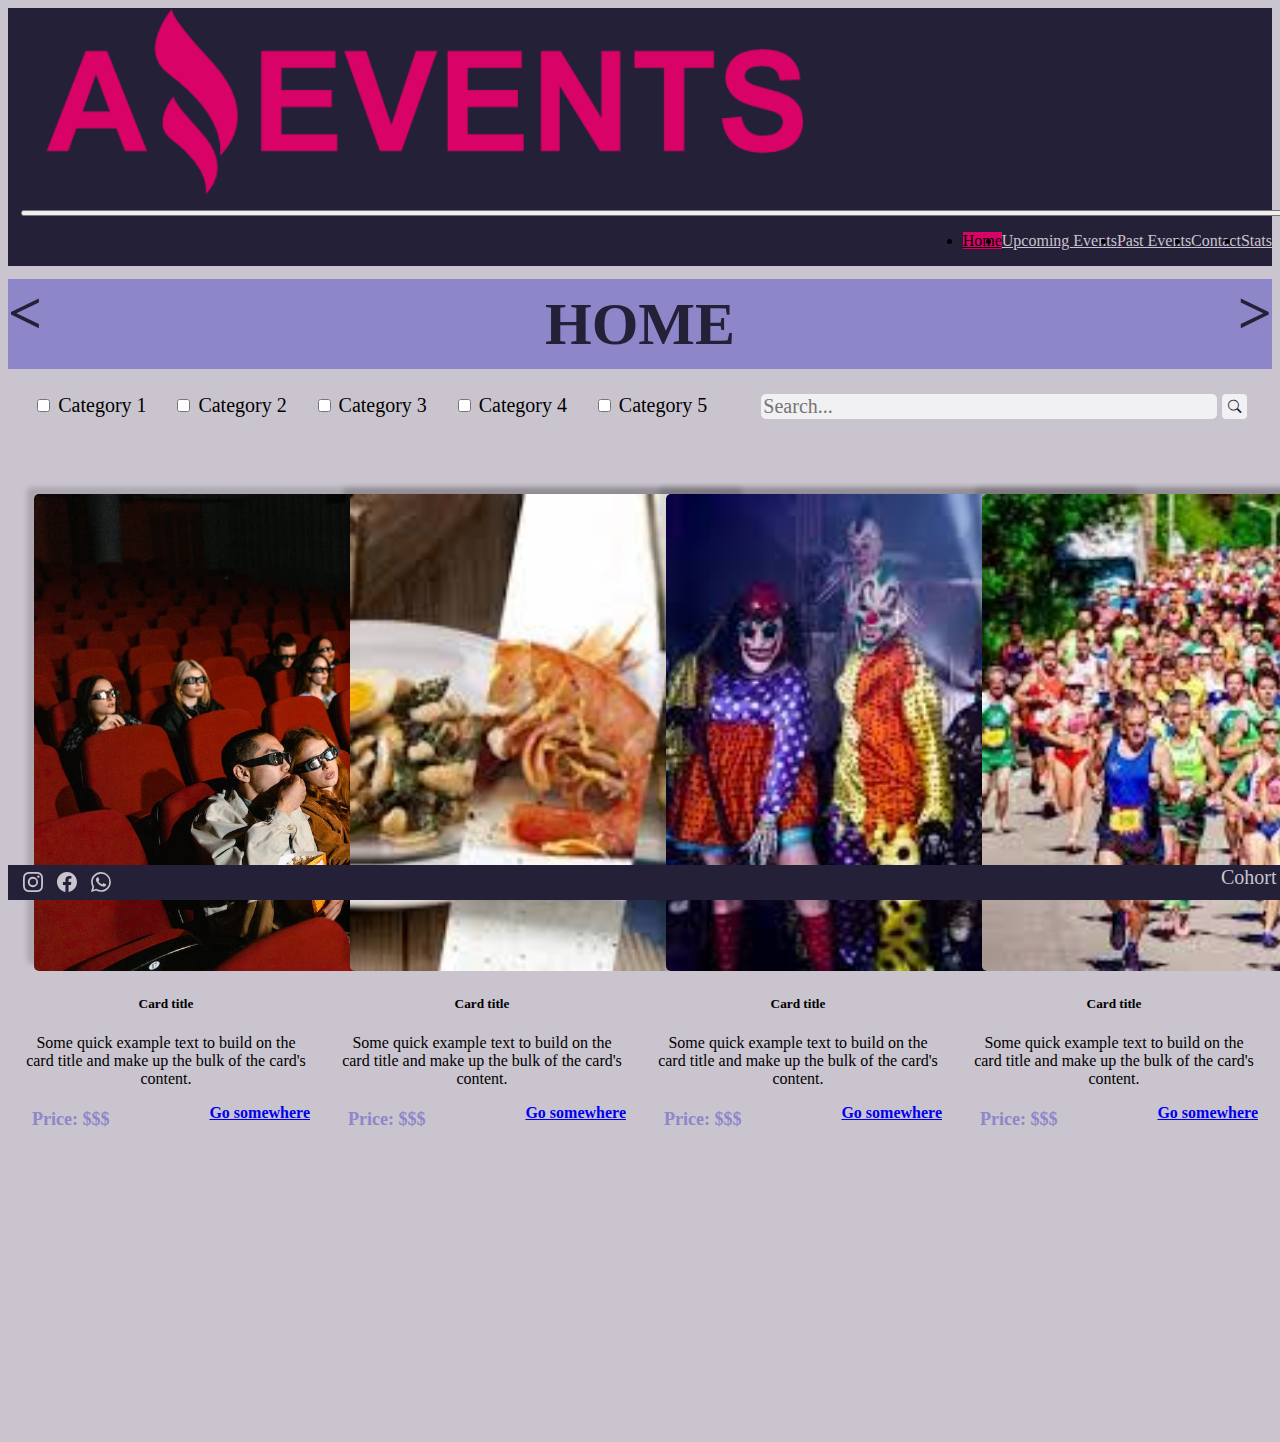
<file: index.html>
<!DOCTYPE html>
<html lang="en">
<head>
    <meta charset="UTF-8">
    <meta http-equiv="X-UA-Compatible" content="IE=edge">
    <meta name="viewport" content="width=device-width, initial-scale=1.0">
    <link href="https://cdn.jsdelivr.net/npm/bootstrap@5.2.2/dist/css/bootstrap.min.css" rel="stylesheet" integrity="sha384-Zenh87qX5JnK2Jl0vWa8Ck2rdkQ2Bzep5IDxbcnCeuOxjzrPF/et3URy9Bv1WTRi" crossorigin="anonymous">
    <link rel="stylesheet" href="https://cdn.jsdelivr.net/npm/bootstrap-icons@1.9.1/font/bootstrap-icons.css">
    <link rel="stylesheet" href="./styles/stylesheet.css">
    <title>AE:Home Page</title>
    <link rel="icon" type="image/x-icon" href="./assets/icon_amazing_events.png">
</head>
<body>
    <header>
            <nav class="navbar navbar-expand-lg">
                    <div class="logo-container">
                        <img class="logo" src="../assets/Logo-Amazing-Events.png" alt="logo" width="15%">
                    </div>
                    <div class="burger">
                        <button class="navbar-toggler" type="button" data-bs-toggle="collapse" data-bs-target="#navbarSupportedContent" aria-controls="navbarSupportedContent" aria-expanded="false" aria-label="Toggle navigation">
                            <span class="navbar-toggler-icon"></span>
                        </button>
                        <div class="nav-bar nav-pills" id="navbarSupportedContent"> 
                            <ul class="nav navbar-nav">
                                <li class="nav-item">
                                    <a class="nav-link active" aria-current="page" href="#">Home</a>
                                </li>
                                <li class="nav-item">
                                    <a class="nav-link" href="./pages/upevents.html">Upcoming Events</a>
                                </li>
                                <li class="nav-item">
                                    <a class="nav-link" href="./pages/pastevents.html">Past Events</a>
                                </li>
                                <li class="nav-item">
                                    <a class="nav-link" href="./pages/contact.html">Contact</a>
                                </li>
                                <li class="nav-item">
                                    <a class="nav-link" href="./pages/stats.html">Stats</a>
                                </li>
                            </ul>
                        </div>
                    </div>
            </nav>
        <div class="titulo">
            <span>&lt;</span>
            <h1>HOME</h1>
            <span>&gt;</span>                
        </div>
    </header>
    <main>
        <section class="search-container">
            <div class="categories-container">
                <input type="checkbox" id="category" name="category1" value="category1">
                <label for="category1">Category 1</label>
                <input type="checkbox" id="category" name="category2" value="category2">
                <label for="category2">Category 2</label>
                <input type="checkbox" id="category" name="category3" value="category3">
                <label for="category3">Category 3</label>
                <input type="checkbox" id="category" name="category4" value="category4">
                <label for="category4">Category 4</label>
                <input type="checkbox" id="category" name="category5" value="category5">
                <label for="category5">Category 5</label>
            </div>
            <div class="searching">
                <input type="text" name="search" id="search" placeholder="Search...">
                <button class="search-but" type="submit"><i class="bi bi-search"></i></button>
            </div>
        </section>
        <section class="cards">
            <div class="card" style="width: 18rem;">
                <div class="image-card-container"> 
                    <img src="./assets/cinema.jpeg" class="card-img-top" alt="cinema">
                </div>
                <div class="card-body">
                  <h5 class="card-title">Card title</h5>
                  <p class="card-text">Some quick example text to build on the card title and make up the bulk of the card's content.</p>
                  <div class="bottom-card"> 
                    <span>Price: $$$</span>
                    <a href="./pages/details.html" class="btn btn-primary">Go somewhere</a>
                  </div>
                </div>
            </div>
            <div class="card" style="width: 18rem;">
                <div class="image-card-container">
                    <img src="./assets/Feria-de-comidas7.jpg" class="card-img-top" alt="food fair">
                </div>
                <div class="card-body">
                  <h5 class="card-title">Card title</h5>
                  <p class="card-text">Some quick example text to build on the card title and make up the bulk of the card's content.</p>
                  <div class="bottom-card"> 
                    <span>Price: $$$</span>
                    <a href="./pages/details.html" class="btn btn-primary">Go somewhere</a>
                  </div>
                </div>
            </div>
            <div class="card" style="width: 18rem;">
                <div class="image-card-container">
                    <img src="./assets/Fiesta-de-disfraces1.jpg" class="card-img-top" alt="costume party">
                </div>
                <div class="card-body">
                  <h5 class="card-title">Card title</h5>
                  <p class="card-text">Some quick example text to build on the card title and make up the bulk of the card's content.</p>
                  <div class="bottom-card"> 
                    <span>Price: $$$</span>
                    <a href="./pages/details.html" class="btn btn-primary">Go somewhere</a>
                  </div>
                </div>
            </div>
            <div class="card" style="width: 18rem;">
                <div class="image-card-container">
                    <img src="./assets/Maraton3.jpg" class="card-img-top" alt="marathon">
                </div>
                <div class="card-body">
                  <h5 class="card-title">Card title</h5>
                  <p class="card-text">Some quick example text to build on the card title and make up the bulk of the card's content.</p>
                  <div class="bottom-card"> 
                    <span>Price: $$$</span>
                    <a href="./pages/details.html" class="btn btn-primary">Go somewhere</a>
                  </div>
                </div>
            </div>
        </section>
    </main>
    <footer>
        <div class="icons-container">
            <svg xmlns="http://www.w3.org/2000/svg" width="1em" height="1em" fill="currentColor" class="bi bi-instagram" viewBox="0 0 16 16">
                <path d="M8 0C5.829 0 5.556.01 4.703.048 3.85.088 3.269.222 2.76.42a3.917 3.917 0 0 0-1.417.923A3.927 3.927 0 0 0 .42 2.76C.222 3.268.087 3.85.048 4.7.01 5.555 0 5.827 0 8.001c0 2.172.01 2.444.048 3.297.04.852.174 1.433.372 1.942.205.526.478.972.923 1.417.444.445.89.719 1.416.923.51.198 1.09.333 1.942.372C5.555 15.99 5.827 16 8 16s2.444-.01 3.298-.048c.851-.04 1.434-.174 1.943-.372a3.916 3.916 0 0 0 1.416-.923c.445-.445.718-.891.923-1.417.197-.509.332-1.09.372-1.942C15.99 10.445 16 10.173 16 8s-.01-2.445-.048-3.299c-.04-.851-.175-1.433-.372-1.941a3.926 3.926 0 0 0-.923-1.417A3.911 3.911 0 0 0 13.24.42c-.51-.198-1.092-.333-1.943-.372C10.443.01 10.172 0 7.998 0h.003zm-.717 1.442h.718c2.136 0 2.389.007 3.232.046.78.035 1.204.166 1.486.275.373.145.64.319.92.599.28.28.453.546.598.92.11.281.24.705.275 1.485.039.843.047 1.096.047 3.231s-.008 2.389-.047 3.232c-.035.78-.166 1.203-.275 1.485a2.47 2.47 0 0 1-.599.919c-.28.28-.546.453-.92.598-.28.11-.704.24-1.485.276-.843.038-1.096.047-3.232.047s-2.39-.009-3.233-.047c-.78-.036-1.203-.166-1.485-.276a2.478 2.478 0 0 1-.92-.598 2.48 2.48 0 0 1-.6-.92c-.109-.281-.24-.705-.275-1.485-.038-.843-.046-1.096-.046-3.233 0-2.136.008-2.388.046-3.231.036-.78.166-1.204.276-1.486.145-.373.319-.64.599-.92.28-.28.546-.453.92-.598.282-.11.705-.24 1.485-.276.738-.034 1.024-.044 2.515-.045v.002zm4.988 1.328a.96.96 0 1 0 0 1.92.96.96 0 0 0 0-1.92zm-4.27 1.122a4.109 4.109 0 1 0 0 8.217 4.109 4.109 0 0 0 0-8.217zm0 1.441a2.667 2.667 0 1 1 0 5.334 2.667 2.667 0 0 1 0-5.334z"/>
            </svg>
            <svg xmlns="http://www.w3.org/2000/svg" width="1em" height="1em" fill="currentColor" class="bi bi-facebook" viewBox="0 0 16 16">
                <path d="M16 8.049c0-4.446-3.582-8.05-8-8.05C3.58 0-.002 3.603-.002 8.05c0 4.017 2.926 7.347 6.75 7.951v-5.625h-2.03V8.05H6.75V6.275c0-2.017 1.195-3.131 3.022-3.131.876 0 1.791.157 1.791.157v1.98h-1.009c-.993 0-1.303.621-1.303 1.258v1.51h2.218l-.354 2.326H9.25V16c3.824-.604 6.75-3.934 6.75-7.951z"/>
            </svg>
            <svg xmlns="http://www.w3.org/2000/svg" width="1em" height="1em" fill="currentColor" class="bi bi-whatsapp" viewBox="0 0 16 16">
                <path d="M13.601 2.326A7.854 7.854 0 0 0 7.994 0C3.627 0 .068 3.558.064 7.926c0 1.399.366 2.76 1.057 3.965L0 16l4.204-1.102a7.933 7.933 0 0 0 3.79.965h.004c4.368 0 7.926-3.558 7.93-7.93A7.898 7.898 0 0 0 13.6 2.326zM7.994 14.521a6.573 6.573 0 0 1-3.356-.92l-.24-.144-2.494.654.666-2.433-.156-.251a6.56 6.56 0 0 1-1.007-3.505c0-3.626 2.957-6.584 6.591-6.584a6.56 6.56 0 0 1 4.66 1.931 6.557 6.557 0 0 1 1.928 4.66c-.004 3.639-2.961 6.592-6.592 6.592zm3.615-4.934c-.197-.099-1.17-.578-1.353-.646-.182-.065-.315-.099-.445.099-.133.197-.513.646-.627.775-.114.133-.232.148-.43.05-.197-.1-.836-.308-1.592-.985-.59-.525-.985-1.175-1.103-1.372-.114-.198-.011-.304.088-.403.087-.088.197-.232.296-.346.1-.114.133-.198.198-.33.065-.134.034-.248-.015-.347-.05-.099-.445-1.076-.612-1.47-.16-.389-.323-.335-.445-.34-.114-.007-.247-.007-.38-.007a.729.729 0 0 0-.529.247c-.182.198-.691.677-.691 1.654 0 .977.71 1.916.81 2.049.098.133 1.394 2.132 3.383 2.992.47.205.84.326 1.129.418.475.152.904.129 1.246.08.38-.058 1.171-.48 1.338-.943.164-.464.164-.86.114-.943-.049-.084-.182-.133-.38-.232z"/>
            </svg>
        </div>
        <span>Cohort</span>
    </footer>   
</body>
    <script src="https://cdn.jsdelivr.net/npm/bootstrap@5.2.2/dist/js/bootstrap.bundle.min.js" integrity="sha384-OERcA2EqjJCMA+/3y+gxIOqMEjwtxJY7qPCqsdltbNJuaOe923+mo//f6V8Qbsw3" crossorigin="anonymous"></script>
</html>
</file>
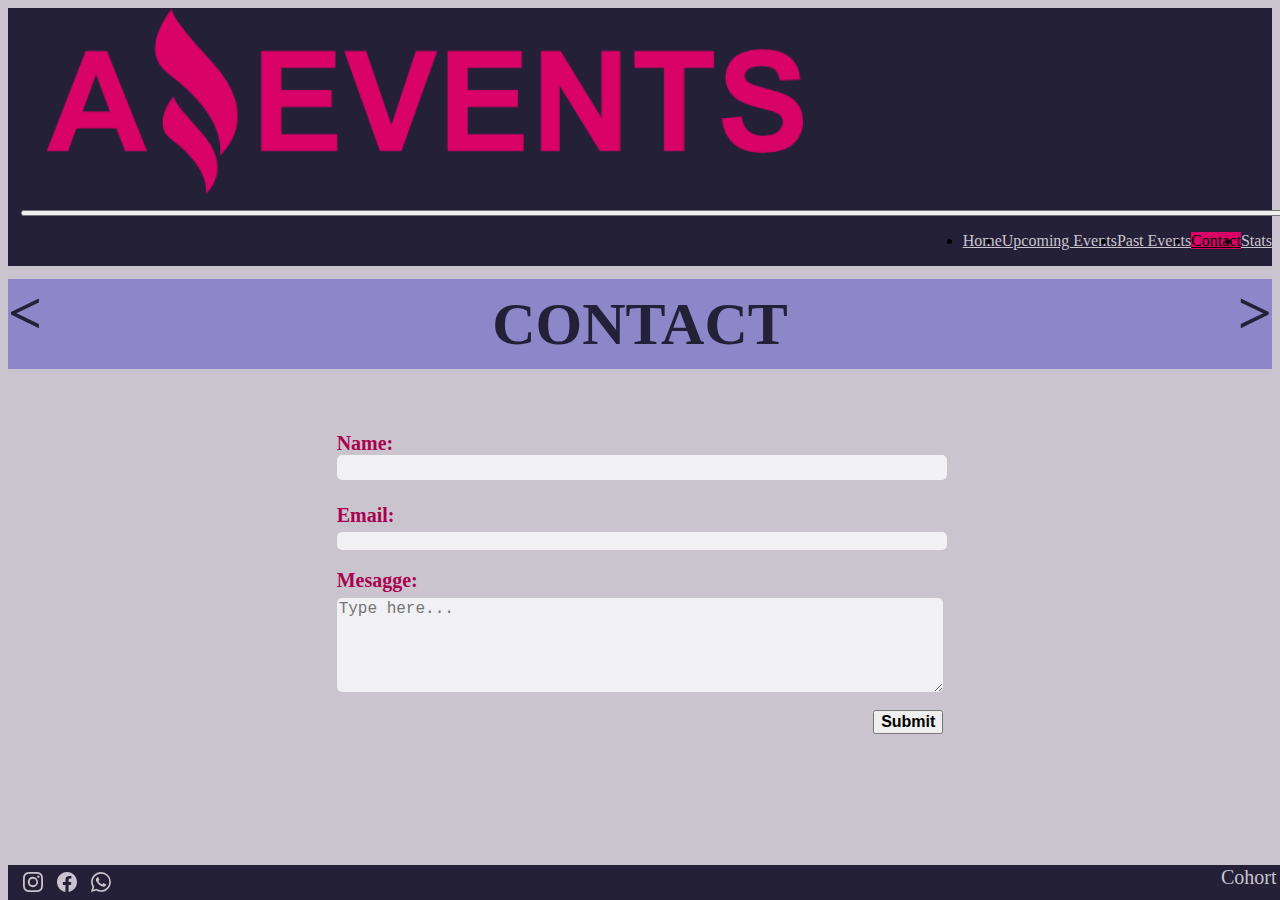
<file: pages/contact.html>
<!DOCTYPE html>
<html lang="en">
<head>
    <meta charset="UTF-8">
    <meta http-equiv="X-UA-Compatible" content="IE=edge">
    <meta name="viewport" content="width=device-width, initial-scale=1.0">
    <link href="https://cdn.jsdelivr.net/npm/bootstrap@5.2.2/dist/css/bootstrap.min.css" rel="stylesheet" integrity="sha384-Zenh87qX5JnK2Jl0vWa8Ck2rdkQ2Bzep5IDxbcnCeuOxjzrPF/et3URy9Bv1WTRi" crossorigin="anonymous">
    <link rel="stylesheet" href="https://cdn.jsdelivr.net/npm/bootstrap-icons@1.9.1/font/bootstrap-icons.css">
    <link rel="stylesheet" href="../styles/stylesheet.css">
    <title>AE:Contact</title>
    <link rel="icon" type="image/x-icon" href="../assets/icon_amazing_events.png">
</head>
<body>
    <header>
        <nav class="navbar navbar-expand-lg">
            <div class="logo-container">
                <img class="logo" src="../assets/Logo-Amazing-Events.png" alt="logo" width="15%">
            </div>
            <div class="burger">
                <button class="navbar-toggler" type="button" data-bs-toggle="collapse" data-bs-target="#navbarSupportedContent" aria-controls="navbarSupportedContent" aria-expanded="false" aria-label="Toggle navigation">
                    <span class="navbar-toggler-icon"></span>
                </button>
                <div class="nav-bar nav-pills" id="navbarSupportedContent"> 
                    <ul class="nav navbar-nav">
                        <li class="nav-item">
                            <a class="nav-link" href="../index.html">Home</a>
                        </li>
                        <li class="nav-item">
                            <a class="nav-link" href="./upevents.html">Upcoming Events</a>
                        </li>
                        <li class="nav-item">
                            <a class="nav-link" href="./pastevents.html">Past Events</a>
                        </li>
                        <li class="nav-item">
                            <a class="nav-link active" aria-current="page" href="#">Contact</a>
                        </li>
                        <li class="nav-item">
                            <a class="nav-link" href="./stats.html">Stats</a>
                        </li>
                    </ul>
                </div>
            </div>
        </nav>
        <div class="titulo">
            <span>&lt;</span>
            <h1>CONTACT</h1>
            <span>&gt;</span>                
            </div>
        </div>
    </header>
    <main>
        <section class="contact-section">
            <div class="contact-container">
                <form action="">
                    <div class="name">
                    <label for="name">Name:</label>
                    <input type="text" name="name" id="name" required>
                    </div>
                    <div class="email">
                        <label for="email">Email:</label>
                        <input type="email" name="email" id="email" required>
                    </div>
                    <div class="comment">
                        <label for="comment">Mesagge:</label>
                        <textarea type="comment" name="msg" id="msg" cols="30" rows="5" placeholder="Type here..." required></textarea>
                    </div>
                    <div class="submit-button">
                        <button type="button" class="btn btn-primary">Submit</button>
                    </div>
                </form>
            </div>
        </section>
    </main>
    <footer class="less-content-footer">
        <div class="icons-container">
            <svg xmlns="http://www.w3.org/2000/svg" width="1em" height="1em" fill="currentColor" class="bi bi-instagram" viewBox="0 0 16 16">
                <path d="M8 0C5.829 0 5.556.01 4.703.048 3.85.088 3.269.222 2.76.42a3.917 3.917 0 0 0-1.417.923A3.927 3.927 0 0 0 .42 2.76C.222 3.268.087 3.85.048 4.7.01 5.555 0 5.827 0 8.001c0 2.172.01 2.444.048 3.297.04.852.174 1.433.372 1.942.205.526.478.972.923 1.417.444.445.89.719 1.416.923.51.198 1.09.333 1.942.372C5.555 15.99 5.827 16 8 16s2.444-.01 3.298-.048c.851-.04 1.434-.174 1.943-.372a3.916 3.916 0 0 0 1.416-.923c.445-.445.718-.891.923-1.417.197-.509.332-1.09.372-1.942C15.99 10.445 16 10.173 16 8s-.01-2.445-.048-3.299c-.04-.851-.175-1.433-.372-1.941a3.926 3.926 0 0 0-.923-1.417A3.911 3.911 0 0 0 13.24.42c-.51-.198-1.092-.333-1.943-.372C10.443.01 10.172 0 7.998 0h.003zm-.717 1.442h.718c2.136 0 2.389.007 3.232.046.78.035 1.204.166 1.486.275.373.145.64.319.92.599.28.28.453.546.598.92.11.281.24.705.275 1.485.039.843.047 1.096.047 3.231s-.008 2.389-.047 3.232c-.035.78-.166 1.203-.275 1.485a2.47 2.47 0 0 1-.599.919c-.28.28-.546.453-.92.598-.28.11-.704.24-1.485.276-.843.038-1.096.047-3.232.047s-2.39-.009-3.233-.047c-.78-.036-1.203-.166-1.485-.276a2.478 2.478 0 0 1-.92-.598 2.48 2.48 0 0 1-.6-.92c-.109-.281-.24-.705-.275-1.485-.038-.843-.046-1.096-.046-3.233 0-2.136.008-2.388.046-3.231.036-.78.166-1.204.276-1.486.145-.373.319-.64.599-.92.28-.28.546-.453.92-.598.282-.11.705-.24 1.485-.276.738-.034 1.024-.044 2.515-.045v.002zm4.988 1.328a.96.96 0 1 0 0 1.92.96.96 0 0 0 0-1.92zm-4.27 1.122a4.109 4.109 0 1 0 0 8.217 4.109 4.109 0 0 0 0-8.217zm0 1.441a2.667 2.667 0 1 1 0 5.334 2.667 2.667 0 0 1 0-5.334z"/>
            </svg>
            <svg xmlns="http://www.w3.org/2000/svg" width="1em" height="1em" fill="currentColor" class="bi bi-facebook" viewBox="0 0 16 16">
                <path d="M16 8.049c0-4.446-3.582-8.05-8-8.05C3.58 0-.002 3.603-.002 8.05c0 4.017 2.926 7.347 6.75 7.951v-5.625h-2.03V8.05H6.75V6.275c0-2.017 1.195-3.131 3.022-3.131.876 0 1.791.157 1.791.157v1.98h-1.009c-.993 0-1.303.621-1.303 1.258v1.51h2.218l-.354 2.326H9.25V16c3.824-.604 6.75-3.934 6.75-7.951z"/>
            </svg>
            <svg xmlns="http://www.w3.org/2000/svg" width="1em" height="1em" fill="currentColor" class="bi bi-whatsapp" viewBox="0 0 16 16">
                <path d="M13.601 2.326A7.854 7.854 0 0 0 7.994 0C3.627 0 .068 3.558.064 7.926c0 1.399.366 2.76 1.057 3.965L0 16l4.204-1.102a7.933 7.933 0 0 0 3.79.965h.004c4.368 0 7.926-3.558 7.93-7.93A7.898 7.898 0 0 0 13.6 2.326zM7.994 14.521a6.573 6.573 0 0 1-3.356-.92l-.24-.144-2.494.654.666-2.433-.156-.251a6.56 6.56 0 0 1-1.007-3.505c0-3.626 2.957-6.584 6.591-6.584a6.56 6.56 0 0 1 4.66 1.931 6.557 6.557 0 0 1 1.928 4.66c-.004 3.639-2.961 6.592-6.592 6.592zm3.615-4.934c-.197-.099-1.17-.578-1.353-.646-.182-.065-.315-.099-.445.099-.133.197-.513.646-.627.775-.114.133-.232.148-.43.05-.197-.1-.836-.308-1.592-.985-.59-.525-.985-1.175-1.103-1.372-.114-.198-.011-.304.088-.403.087-.088.197-.232.296-.346.1-.114.133-.198.198-.33.065-.134.034-.248-.015-.347-.05-.099-.445-1.076-.612-1.47-.16-.389-.323-.335-.445-.34-.114-.007-.247-.007-.38-.007a.729.729 0 0 0-.529.247c-.182.198-.691.677-.691 1.654 0 .977.71 1.916.81 2.049.098.133 1.394 2.132 3.383 2.992.47.205.84.326 1.129.418.475.152.904.129 1.246.08.38-.058 1.171-.48 1.338-.943.164-.464.164-.86.114-.943-.049-.084-.182-.133-.38-.232z"/>
            </svg>
        </div>
        <span>Cohort</span>
    </footer>
</body>
<script src="https://cdn.jsdelivr.net/npm/bootstrap@5.2.2/dist/js/bootstrap.bundle.min.js" integrity="sha384-OERcA2EqjJCMA+/3y+gxIOqMEjwtxJY7qPCqsdltbNJuaOe923+mo//f6V8Qbsw3" crossorigin="anonymous"></script>
</html>
</file>
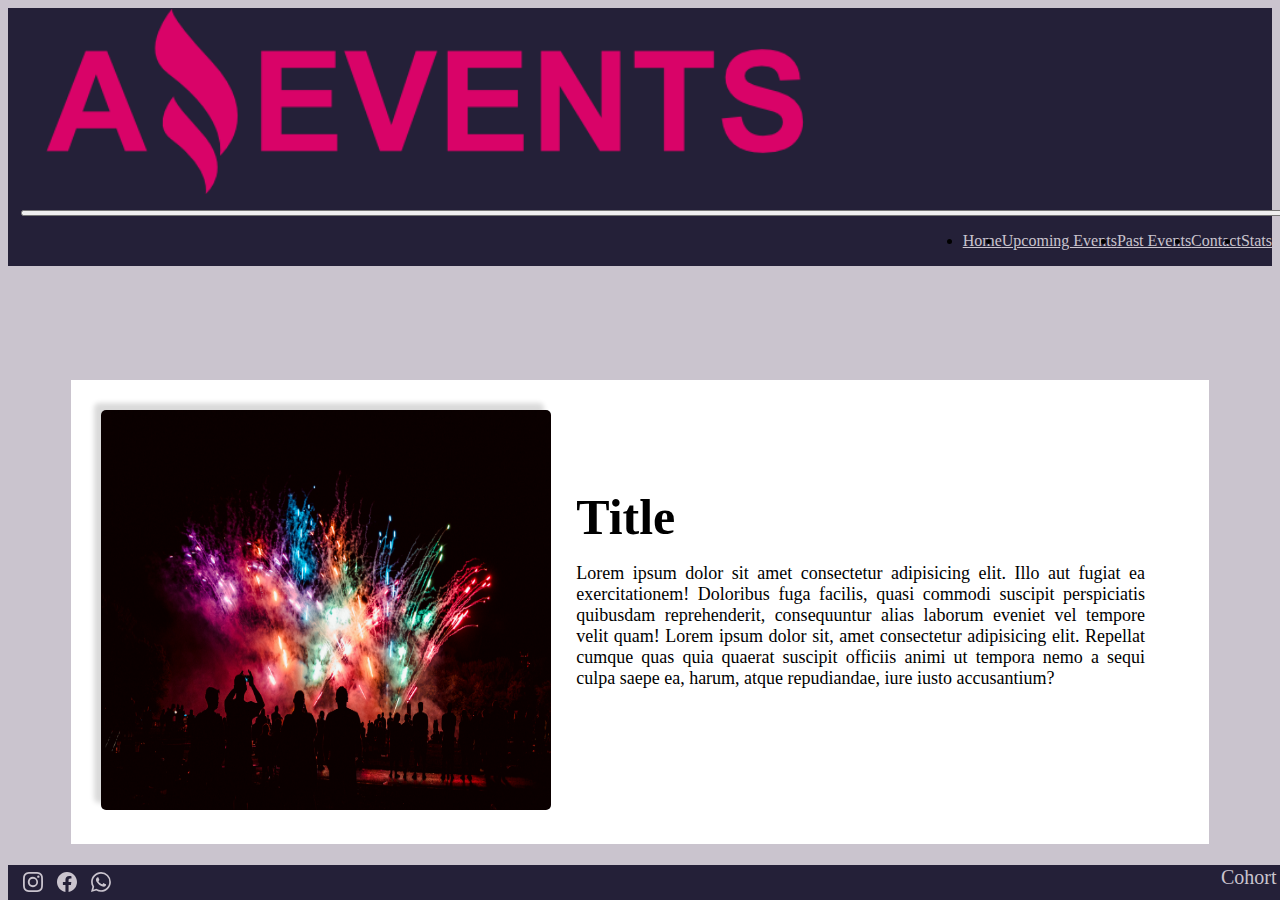
<file: pages/details.html>
<!DOCTYPE html>
<html lang="en">
<head>
    <meta charset="UTF-8">
    <meta http-equiv="X-UA-Compatible" content="IE=edge">
    <meta name="viewport" content="width=device-width, initial-scale=1.0">
    <link href="https://cdn.jsdelivr.net/npm/bootstrap@5.2.2/dist/css/bootstrap.min.css" rel="stylesheet" integrity="sha384-Zenh87qX5JnK2Jl0vWa8Ck2rdkQ2Bzep5IDxbcnCeuOxjzrPF/et3URy9Bv1WTRi" crossorigin="anonymous">
    <link rel="stylesheet" href="https://cdn.jsdelivr.net/npm/bootstrap-icons@1.9.1/font/bootstrap-icons.css">
    <link rel="stylesheet" href="../styles/stylesheet.css">
    <title>AE:Details</title>
    <link rel="icon" type="image/x-icon" href="../assets/icon_amazing_events.png">
</head>
<body>
    <header>
        <nav class="navbar navbar-expand-lg">
            <div class="logo-container">
                <img class="logo" src="../assets/Logo-Amazing-Events.png" alt="logo" width="15%">
            </div>
            <div class="burger">
                <button class="navbar-toggler" type="button" data-bs-toggle="collapse" data-bs-target="#navbarSupportedContent" aria-controls="navbarSupportedContent" aria-expanded="false" aria-label="Toggle navigation">
                    <span class="navbar-toggler-icon"></span>
                </button>
                <div class="nav-bar nav-pills" id="navbarSupportedContent"> 
                    <ul class="nav navbar-nav">
                        <li class="nav-item">
                            <a class="nav-link" href="../index.html">Home</a>
                        </li>
                        <li class="nav-item">
                            <a class="nav-link" href="./upevents.html">Upcoming Events</a>
                        </li>
                        <li class="nav-item">
                            <a class="nav-link" href="./pastevents.html">Past Events</a>
                        </li>
                        <li class="nav-item">
                            <a class="nav-link" href="./contact.html">Contact</a>
                        </li>
                        <li class="nav-item">
                            <a class="nav-link" href="./stats.html">Stats</a>
                        </li>
                    </ul>
                </div>
            </div>
        </nav>
    </header>
    <main>
        <section class="detail-card-section">
            <div class="detail-card-container">
                <div class="img-detail-container">
                    <img src="../assets/details-event.jpg" alt="detail event">
                </div>
                <div class="detail-info-container">
                    <span>Title</span>
                    <p>Lorem ipsum dolor sit amet consectetur adipisicing elit. Illo aut fugiat ea exercitationem! Doloribus fuga facilis, quasi commodi suscipit perspiciatis quibusdam reprehenderit, consequuntur alias laborum eveniet vel tempore velit quam! Lorem ipsum dolor sit, amet consectetur adipisicing elit. Repellat cumque quas quia quaerat suscipit officiis animi ut tempora nemo a sequi culpa saepe ea, harum, atque repudiandae, iure iusto accusantium?</p>
                </div>
            </div>
            
        </section>
    </main>
    <footer class="less-content-footer">
        <div class="icons-container">
            <svg xmlns="http://www.w3.org/2000/svg" width="1em" height="1em" fill="currentColor" class="bi bi-instagram" viewBox="0 0 16 16">
                <path d="M8 0C5.829 0 5.556.01 4.703.048 3.85.088 3.269.222 2.76.42a3.917 3.917 0 0 0-1.417.923A3.927 3.927 0 0 0 .42 2.76C.222 3.268.087 3.85.048 4.7.01 5.555 0 5.827 0 8.001c0 2.172.01 2.444.048 3.297.04.852.174 1.433.372 1.942.205.526.478.972.923 1.417.444.445.89.719 1.416.923.51.198 1.09.333 1.942.372C5.555 15.99 5.827 16 8 16s2.444-.01 3.298-.048c.851-.04 1.434-.174 1.943-.372a3.916 3.916 0 0 0 1.416-.923c.445-.445.718-.891.923-1.417.197-.509.332-1.09.372-1.942C15.99 10.445 16 10.173 16 8s-.01-2.445-.048-3.299c-.04-.851-.175-1.433-.372-1.941a3.926 3.926 0 0 0-.923-1.417A3.911 3.911 0 0 0 13.24.42c-.51-.198-1.092-.333-1.943-.372C10.443.01 10.172 0 7.998 0h.003zm-.717 1.442h.718c2.136 0 2.389.007 3.232.046.78.035 1.204.166 1.486.275.373.145.64.319.92.599.28.28.453.546.598.92.11.281.24.705.275 1.485.039.843.047 1.096.047 3.231s-.008 2.389-.047 3.232c-.035.78-.166 1.203-.275 1.485a2.47 2.47 0 0 1-.599.919c-.28.28-.546.453-.92.598-.28.11-.704.24-1.485.276-.843.038-1.096.047-3.232.047s-2.39-.009-3.233-.047c-.78-.036-1.203-.166-1.485-.276a2.478 2.478 0 0 1-.92-.598 2.48 2.48 0 0 1-.6-.92c-.109-.281-.24-.705-.275-1.485-.038-.843-.046-1.096-.046-3.233 0-2.136.008-2.388.046-3.231.036-.78.166-1.204.276-1.486.145-.373.319-.64.599-.92.28-.28.546-.453.92-.598.282-.11.705-.24 1.485-.276.738-.034 1.024-.044 2.515-.045v.002zm4.988 1.328a.96.96 0 1 0 0 1.92.96.96 0 0 0 0-1.92zm-4.27 1.122a4.109 4.109 0 1 0 0 8.217 4.109 4.109 0 0 0 0-8.217zm0 1.441a2.667 2.667 0 1 1 0 5.334 2.667 2.667 0 0 1 0-5.334z"/>
            </svg>
            <svg xmlns="http://www.w3.org/2000/svg" width="1em" height="1em" fill="currentColor" class="bi bi-facebook" viewBox="0 0 16 16">
                <path d="M16 8.049c0-4.446-3.582-8.05-8-8.05C3.58 0-.002 3.603-.002 8.05c0 4.017 2.926 7.347 6.75 7.951v-5.625h-2.03V8.05H6.75V6.275c0-2.017 1.195-3.131 3.022-3.131.876 0 1.791.157 1.791.157v1.98h-1.009c-.993 0-1.303.621-1.303 1.258v1.51h2.218l-.354 2.326H9.25V16c3.824-.604 6.75-3.934 6.75-7.951z"/>
            </svg>
            <svg xmlns="http://www.w3.org/2000/svg" width="1em" height="1em" fill="currentColor" class="bi bi-whatsapp" viewBox="0 0 16 16">
                <path d="M13.601 2.326A7.854 7.854 0 0 0 7.994 0C3.627 0 .068 3.558.064 7.926c0 1.399.366 2.76 1.057 3.965L0 16l4.204-1.102a7.933 7.933 0 0 0 3.79.965h.004c4.368 0 7.926-3.558 7.93-7.93A7.898 7.898 0 0 0 13.6 2.326zM7.994 14.521a6.573 6.573 0 0 1-3.356-.92l-.24-.144-2.494.654.666-2.433-.156-.251a6.56 6.56 0 0 1-1.007-3.505c0-3.626 2.957-6.584 6.591-6.584a6.56 6.56 0 0 1 4.66 1.931 6.557 6.557 0 0 1 1.928 4.66c-.004 3.639-2.961 6.592-6.592 6.592zm3.615-4.934c-.197-.099-1.17-.578-1.353-.646-.182-.065-.315-.099-.445.099-.133.197-.513.646-.627.775-.114.133-.232.148-.43.05-.197-.1-.836-.308-1.592-.985-.59-.525-.985-1.175-1.103-1.372-.114-.198-.011-.304.088-.403.087-.088.197-.232.296-.346.1-.114.133-.198.198-.33.065-.134.034-.248-.015-.347-.05-.099-.445-1.076-.612-1.47-.16-.389-.323-.335-.445-.34-.114-.007-.247-.007-.38-.007a.729.729 0 0 0-.529.247c-.182.198-.691.677-.691 1.654 0 .977.71 1.916.81 2.049.098.133 1.394 2.132 3.383 2.992.47.205.84.326 1.129.418.475.152.904.129 1.246.08.38-.058 1.171-.48 1.338-.943.164-.464.164-.86.114-.943-.049-.084-.182-.133-.38-.232z"/>
            </svg>
        </div>
        <span>Cohort</span>
    </footer>
</body>
    <script src="https://cdn.jsdelivr.net/npm/bootstrap@5.2.2/dist/js/bootstrap.bundle.min.js" integrity="sha384-OERcA2EqjJCMA+/3y+gxIOqMEjwtxJY7qPCqsdltbNJuaOe923+mo//f6V8Qbsw3" crossorigin="anonymous"></script>
</html>
</file>
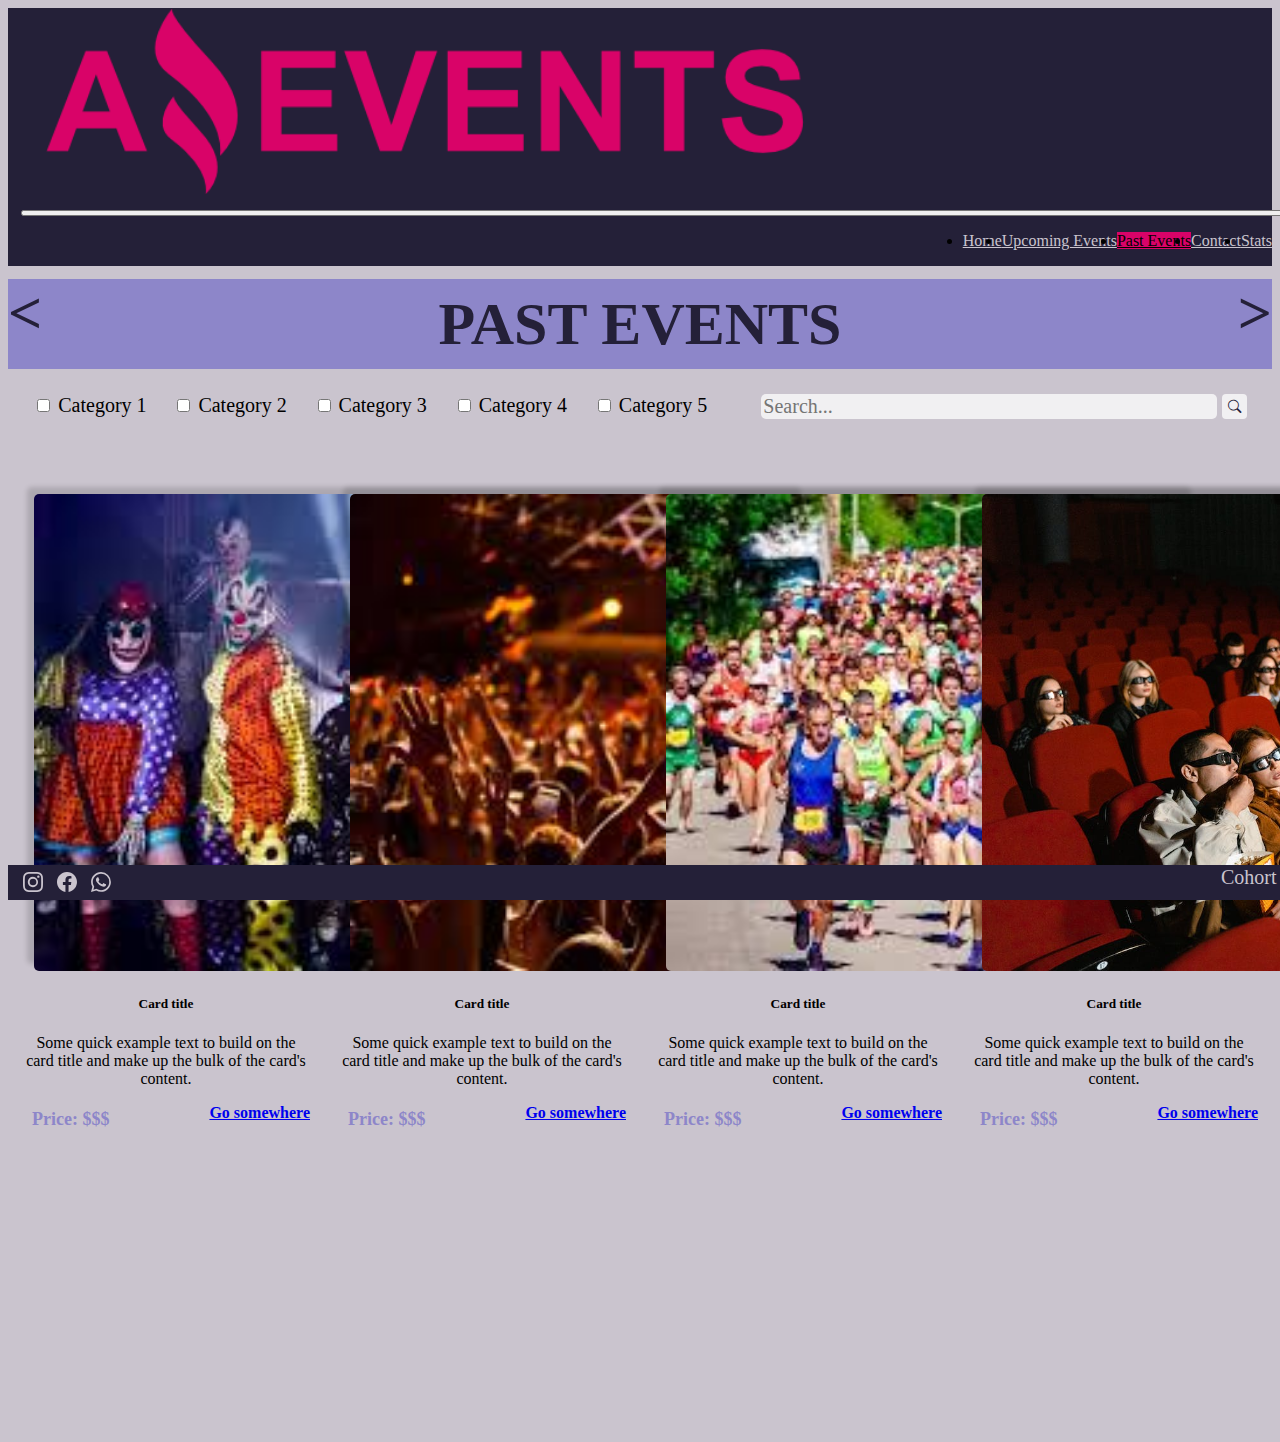
<file: pages/pastevents.html>
<!DOCTYPE html>
<html lang="en">
<head>
    <meta charset="UTF-8">
    <meta http-equiv="X-UA-Compatible" content="IE=edge">
    <meta name="viewport" content="width=device-width, initial-scale=1.0">
    <link href="https://cdn.jsdelivr.net/npm/bootstrap@5.2.2/dist/css/bootstrap.min.css" rel="stylesheet" integrity="sha384-Zenh87qX5JnK2Jl0vWa8Ck2rdkQ2Bzep5IDxbcnCeuOxjzrPF/et3URy9Bv1WTRi" crossorigin="anonymous">
    <link rel="stylesheet" href="https://cdn.jsdelivr.net/npm/bootstrap-icons@1.9.1/font/bootstrap-icons.css">
    <link rel="stylesheet" href="../styles/stylesheet.css">
    <title>AE:Past Events</title>
    <link rel="icon" type="image/x-icon" href="../assets/icon_amazing_events.png">
</head>
<body>
    <header>
        <nav class="navbar navbar-expand-lg">
            <div class="logo-container">
                <img class="logo" src="../assets/Logo-Amazing-Events.png" alt="logo" width="15%">
            </div>
            <div class="burger">
                <button class="navbar-toggler" type="button" data-bs-toggle="collapse" data-bs-target="#navbarSupportedContent" aria-controls="navbarSupportedContent" aria-expanded="false" aria-label="Toggle navigation">
                    <span class="navbar-toggler-icon"></span>
                </button>
                <div class="nav-bar nav-pills" id="navbarSupportedContent"> 
                    <ul class="nav navbar-nav">
                        <li class="nav-item">
                            <a class="nav-link" href="../index.html">Home</a>
                        </li>
                        <li class="nav-item">
                            <a class="nav-link" href="./upevents.html">Upcoming Events</a>
                        </li>
                        <li class="nav-item">
                            <a class="nav-link active" aria-current="page" href="#">Past Events</a>
                        </li>
                        <li class="nav-item">
                            <a class="nav-link" href="./contact.html">Contact</a>
                        </li>
                        <li class="nav-item">
                            <a class="nav-link" href="./stats.html">Stats</a>
                        </li>
                    </ul>
                </div>
            </div>
        </nav>
        <div class="titulo">
            <span>&lt;</span>
            <h1>PAST EVENTS</h1>
            <span>&gt;</span>                
            </div>
        </div>
    </header>
    <main>
        <section class="search-container">
            <div class="categories-container">
                <input type="checkbox" id="category1" name="category1" value="category1">
                <label for="category1">Category 1</label>
                <input type="checkbox" id="category2" name="category2" value="category2">
                <label for="category2">Category 2</label>
                <input type="checkbox" id="category3" name="category3" value="category3">
                <label for="category3">Category 3</label>
                <input type="checkbox" id="category4" name="category4" value="category4">
                <label for="category4">Category 4</label>
                <input type="checkbox" id="category5" name="category5" value="category5">
                <label for="category5">Category 5</label>
            </div>
            <div class="searching">
                <input type="text" name="search" id="search" placeholder="Search..." size="40px">
                <button class="search-but" type="submit"><i class="bi bi-search"></i></button>
            </div>
        </section>
        <section class="cards">
            <div class="card" style="width: 18rem;">
                <div class="image-card-container">
                    <img src="../assets/Fiesta-de-disfraces1.jpg" class="card-img-top" alt="costume party">
                </div>
                <div class="card-body">
                  <h5 class="card-title">Card title</h5>
                  <p class="card-text">Some quick example text to build on the card title and make up the bulk of the card's content.</p>
                  <div class="bottom-card"> 
                    <span>Price: $$$</span>
                    <a href="./details.html" class="btn btn-primary">Go somewhere</a>
                  </div>
                </div>
            </div>
            <div class="card" style="width: 18rem;">
                <div class="image-card-container">
                    <img src="../assets/Concierto-de-musica1.jpg" class="card-img-top" alt="concert">
                </div>
                <div class="card-body">
                  <h5 class="card-title">Card title</h5>
                  <p class="card-text">Some quick example text to build on the card title and make up the bulk of the card's content.</p>
                  <div class="bottom-card"> 
                    <span>Price: $$$</span>
                    <a href="./details.html" class="btn btn-primary">Go somewhere</a>
                  </div>
                </div>
            </div>
            <div class="card" style="width: 18rem;">
                <div class="image-card-container">
                    <img src="../assets/Maraton3.jpg" class="card-img-top" alt="marathon">
                </div>
                <div class="card-body">
                  <h5 class="card-title">Card title</h5>
                  <p class="card-text">Some quick example text to build on the card title and make up the bulk of the card's content.</p>
                  <div class="bottom-card"> 
                    <span>Price: $$$</span>
                    <a href="./details.html" class="btn btn-primary">Go somewhere</a>
                  </div>
                </div>
            </div>
            <div class="card" style="width: 18rem;">
                <div class="image-card-container">
                    <img src="../assets/cinema.jpeg" class="card-img-top" alt="cinema">
                </div>
                <div class="card-body">
                  <h5 class="card-title">Card title</h5>
                  <p class="card-text">Some quick example text to build on the card title and make up the bulk of the card's content.</p>
                  <div class="bottom-card"> 
                    <span>Price: $$$</span>
                    <a href="./details.html" class="btn btn-primary">Go somewhere</a>
                  </div>
                </div>
            </div>
        </section>
    </main>
    <footer>
        <div class="icons-container">
            <svg xmlns="http://www.w3.org/2000/svg" width="1em" height="1em" fill="currentColor" class="bi bi-instagram" viewBox="0 0 16 16">
                <path d="M8 0C5.829 0 5.556.01 4.703.048 3.85.088 3.269.222 2.76.42a3.917 3.917 0 0 0-1.417.923A3.927 3.927 0 0 0 .42 2.76C.222 3.268.087 3.85.048 4.7.01 5.555 0 5.827 0 8.001c0 2.172.01 2.444.048 3.297.04.852.174 1.433.372 1.942.205.526.478.972.923 1.417.444.445.89.719 1.416.923.51.198 1.09.333 1.942.372C5.555 15.99 5.827 16 8 16s2.444-.01 3.298-.048c.851-.04 1.434-.174 1.943-.372a3.916 3.916 0 0 0 1.416-.923c.445-.445.718-.891.923-1.417.197-.509.332-1.09.372-1.942C15.99 10.445 16 10.173 16 8s-.01-2.445-.048-3.299c-.04-.851-.175-1.433-.372-1.941a3.926 3.926 0 0 0-.923-1.417A3.911 3.911 0 0 0 13.24.42c-.51-.198-1.092-.333-1.943-.372C10.443.01 10.172 0 7.998 0h.003zm-.717 1.442h.718c2.136 0 2.389.007 3.232.046.78.035 1.204.166 1.486.275.373.145.64.319.92.599.28.28.453.546.598.92.11.281.24.705.275 1.485.039.843.047 1.096.047 3.231s-.008 2.389-.047 3.232c-.035.78-.166 1.203-.275 1.485a2.47 2.47 0 0 1-.599.919c-.28.28-.546.453-.92.598-.28.11-.704.24-1.485.276-.843.038-1.096.047-3.232.047s-2.39-.009-3.233-.047c-.78-.036-1.203-.166-1.485-.276a2.478 2.478 0 0 1-.92-.598 2.48 2.48 0 0 1-.6-.92c-.109-.281-.24-.705-.275-1.485-.038-.843-.046-1.096-.046-3.233 0-2.136.008-2.388.046-3.231.036-.78.166-1.204.276-1.486.145-.373.319-.64.599-.92.28-.28.546-.453.92-.598.282-.11.705-.24 1.485-.276.738-.034 1.024-.044 2.515-.045v.002zm4.988 1.328a.96.96 0 1 0 0 1.92.96.96 0 0 0 0-1.92zm-4.27 1.122a4.109 4.109 0 1 0 0 8.217 4.109 4.109 0 0 0 0-8.217zm0 1.441a2.667 2.667 0 1 1 0 5.334 2.667 2.667 0 0 1 0-5.334z"/>
            </svg>
            <svg xmlns="http://www.w3.org/2000/svg" width="1em" height="1em" fill="currentColor" class="bi bi-facebook" viewBox="0 0 16 16">
                <path d="M16 8.049c0-4.446-3.582-8.05-8-8.05C3.58 0-.002 3.603-.002 8.05c0 4.017 2.926 7.347 6.75 7.951v-5.625h-2.03V8.05H6.75V6.275c0-2.017 1.195-3.131 3.022-3.131.876 0 1.791.157 1.791.157v1.98h-1.009c-.993 0-1.303.621-1.303 1.258v1.51h2.218l-.354 2.326H9.25V16c3.824-.604 6.75-3.934 6.75-7.951z"/>
            </svg>
            <svg xmlns="http://www.w3.org/2000/svg" width="1em" height="1em" fill="currentColor" class="bi bi-whatsapp" viewBox="0 0 16 16">
                <path d="M13.601 2.326A7.854 7.854 0 0 0 7.994 0C3.627 0 .068 3.558.064 7.926c0 1.399.366 2.76 1.057 3.965L0 16l4.204-1.102a7.933 7.933 0 0 0 3.79.965h.004c4.368 0 7.926-3.558 7.93-7.93A7.898 7.898 0 0 0 13.6 2.326zM7.994 14.521a6.573 6.573 0 0 1-3.356-.92l-.24-.144-2.494.654.666-2.433-.156-.251a6.56 6.56 0 0 1-1.007-3.505c0-3.626 2.957-6.584 6.591-6.584a6.56 6.56 0 0 1 4.66 1.931 6.557 6.557 0 0 1 1.928 4.66c-.004 3.639-2.961 6.592-6.592 6.592zm3.615-4.934c-.197-.099-1.17-.578-1.353-.646-.182-.065-.315-.099-.445.099-.133.197-.513.646-.627.775-.114.133-.232.148-.43.05-.197-.1-.836-.308-1.592-.985-.59-.525-.985-1.175-1.103-1.372-.114-.198-.011-.304.088-.403.087-.088.197-.232.296-.346.1-.114.133-.198.198-.33.065-.134.034-.248-.015-.347-.05-.099-.445-1.076-.612-1.47-.16-.389-.323-.335-.445-.34-.114-.007-.247-.007-.38-.007a.729.729 0 0 0-.529.247c-.182.198-.691.677-.691 1.654 0 .977.71 1.916.81 2.049.098.133 1.394 2.132 3.383 2.992.47.205.84.326 1.129.418.475.152.904.129 1.246.08.38-.058 1.171-.48 1.338-.943.164-.464.164-.86.114-.943-.049-.084-.182-.133-.38-.232z"/>
            </svg>
        </div>
        <span>Cohort</span>
    </footer>
</body>
<script src="https://cdn.jsdelivr.net/npm/bootstrap@5.2.2/dist/js/bootstrap.bundle.min.js" integrity="sha384-OERcA2EqjJCMA+/3y+gxIOqMEjwtxJY7qPCqsdltbNJuaOe923+mo//f6V8Qbsw3" crossorigin="anonymous"></script>
</html>
</file>
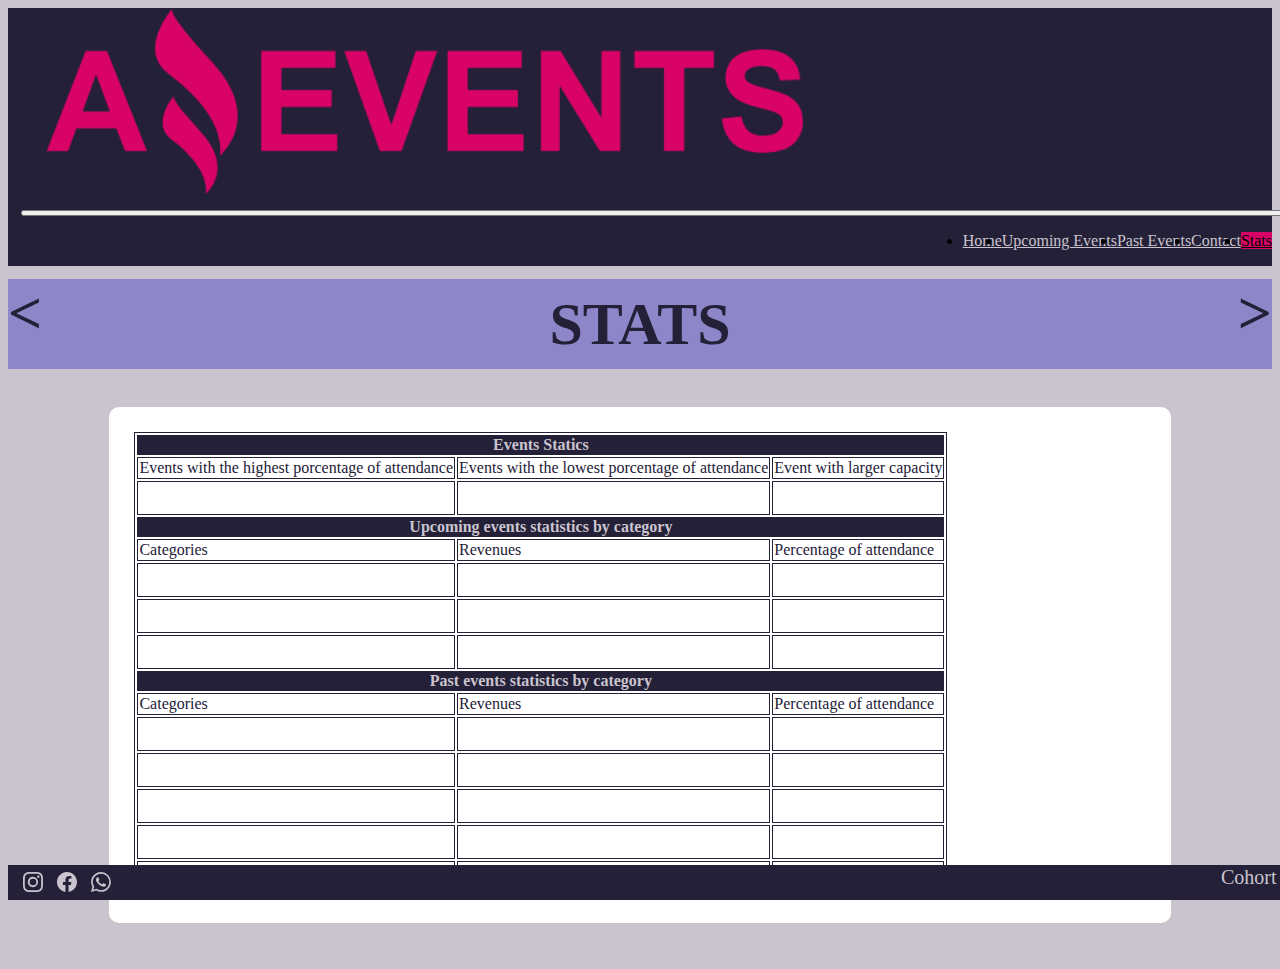
<file: pages/stats.html>
<!DOCTYPE html>
<html lang="en">
<head>
    <meta charset="UTF-8">
    <meta http-equiv="X-UA-Compatible" content="IE=edge">
    <meta name="viewport" content="width=device-width, initial-scale=1.0">
    <link href="https://cdn.jsdelivr.net/npm/bootstrap@5.2.2/dist/css/bootstrap.min.css" rel="stylesheet" integrity="sha384-Zenh87qX5JnK2Jl0vWa8Ck2rdkQ2Bzep5IDxbcnCeuOxjzrPF/et3URy9Bv1WTRi" crossorigin="anonymous">
    <link rel="stylesheet" href="https://cdn.jsdelivr.net/npm/bootstrap-icons@1.9.1/font/bootstrap-icons.css">
    <link rel="stylesheet" href="../styles/stylesheet.css">
    <title>AE:Stats</title>
    <link rel="icon" type="image/x-icon" href="../assets/icon_amazing_events.png">
</head>
<body>
    <header>
        <nav class="navbar navbar-expand-lg">
            <div class="logo-container">
                <img class="logo" src="../assets/Logo-Amazing-Events.png" alt="logo" width="15%">
            </div>
            <div class="burger">
                <button class="navbar-toggler" type="button" data-bs-toggle="collapse" data-bs-target="#navbarSupportedContent" aria-controls="navbarSupportedContent" aria-expanded="false" aria-label="Toggle navigation">
                    <span class="navbar-toggler-icon"></span>
                </button>
                <div class="nav-bar nav-pills" id="navbarSupportedContent"> 
                    <ul class="nav navbar-nav">
                        <li class="nav-item">
                            <a class="nav-link" href="../index.html">Home</a>
                        </li>
                        <li class="nav-item">
                            <a class="nav-link" href="./upevents.html">Upcoming Events</a>
                        </li>
                        <li class="nav-item">
                            <a class="nav-link" href="./pastevents.html">Past Events</a>
                        </li>
                        <li class="nav-item">
                            <a class="nav-link" href="./contact.html">Contact</a>
                        </li>
                        <li class="nav-item">
                            <a class="nav-link active" aria-current="page" href="#">Stats</a>
                        </li>
                    </ul>
                </div>
            </div>
    </nav>
        <div class="titulo">
            <span>&lt;</span>
            <h1>STATS</h1>
            <span>&gt;</span>                
            </div>
        </div>
    </header>
    <main class="stats-main">
        <div class="table-container">
            <table class="table">
                <tr class="title-row">
                    <th colspan="3">Events Statics</th>
                </tr>
                <tr>
                    <td>Events with the highest porcentage of attendance</td>
                    <td>Events with the lowest porcentage of attendance</td>
                    <td>Event with larger capacity</td>
                </tr>
                <tr class="empty-row">
                    <td></td>
                    <td></td>
                    <td></td>
                </tr>
                <tr class="title-row">
                    <th colspan="3">Upcoming events statistics by category</th>
                </tr>
                <tr>
                    <td>Categories</td>
                    <td>Revenues</td>
                    <td>Percentage of attendance</td>
                </tr>
                <tr class="empty-row">
                    <td></td>
                    <td></td>
                    <td></td>
                </tr>
                <tr class="empty-row">
                    <td></td>
                    <td></td>
                    <td></td>
                </tr>
                <tr class="empty-row">
                    <td></td>
                    <td></td>
                    <td></td>
                </tr>
                <tr class="title-row">
                    <th colspan="3">Past events statistics by category</th>
                </tr>
                <tr>
                    <td>Categories</td>
                    <td>Revenues</td>
                    <td>Percentage of attendance</td>
                </tr>
                <tr class="empty-row">
                    <td></td>
                    <td></td>
                    <td></td>
                </tr>
                <tr class="empty-row">
                    <td></td>
                    <td></td>
                    <td></td>
                </tr>
                <tr class="empty-row">
                    <td></td>
                    <td></td>
                    <td></td>
                </tr>
                <tr class="empty-row">
                    <td></td>
                    <td></td>
                    <td></td>
                </tr>
                <tr class="empty-row">
                    <td></td>
                    <td></td>
                    <td></td>
                </tr>
            </table>
        </div>
    </main>
    <footer>
        <div class="icons-container">
            <svg xmlns="http://www.w3.org/2000/svg" width="1em" height="1em" fill="currentColor" class="bi bi-instagram" viewBox="0 0 16 16">
                <path d="M8 0C5.829 0 5.556.01 4.703.048 3.85.088 3.269.222 2.76.42a3.917 3.917 0 0 0-1.417.923A3.927 3.927 0 0 0 .42 2.76C.222 3.268.087 3.85.048 4.7.01 5.555 0 5.827 0 8.001c0 2.172.01 2.444.048 3.297.04.852.174 1.433.372 1.942.205.526.478.972.923 1.417.444.445.89.719 1.416.923.51.198 1.09.333 1.942.372C5.555 15.99 5.827 16 8 16s2.444-.01 3.298-.048c.851-.04 1.434-.174 1.943-.372a3.916 3.916 0 0 0 1.416-.923c.445-.445.718-.891.923-1.417.197-.509.332-1.09.372-1.942C15.99 10.445 16 10.173 16 8s-.01-2.445-.048-3.299c-.04-.851-.175-1.433-.372-1.941a3.926 3.926 0 0 0-.923-1.417A3.911 3.911 0 0 0 13.24.42c-.51-.198-1.092-.333-1.943-.372C10.443.01 10.172 0 7.998 0h.003zm-.717 1.442h.718c2.136 0 2.389.007 3.232.046.78.035 1.204.166 1.486.275.373.145.64.319.92.599.28.28.453.546.598.92.11.281.24.705.275 1.485.039.843.047 1.096.047 3.231s-.008 2.389-.047 3.232c-.035.78-.166 1.203-.275 1.485a2.47 2.47 0 0 1-.599.919c-.28.28-.546.453-.92.598-.28.11-.704.24-1.485.276-.843.038-1.096.047-3.232.047s-2.39-.009-3.233-.047c-.78-.036-1.203-.166-1.485-.276a2.478 2.478 0 0 1-.92-.598 2.48 2.48 0 0 1-.6-.92c-.109-.281-.24-.705-.275-1.485-.038-.843-.046-1.096-.046-3.233 0-2.136.008-2.388.046-3.231.036-.78.166-1.204.276-1.486.145-.373.319-.64.599-.92.28-.28.546-.453.92-.598.282-.11.705-.24 1.485-.276.738-.034 1.024-.044 2.515-.045v.002zm4.988 1.328a.96.96 0 1 0 0 1.92.96.96 0 0 0 0-1.92zm-4.27 1.122a4.109 4.109 0 1 0 0 8.217 4.109 4.109 0 0 0 0-8.217zm0 1.441a2.667 2.667 0 1 1 0 5.334 2.667 2.667 0 0 1 0-5.334z"/>
            </svg>
            <svg xmlns="http://www.w3.org/2000/svg" width="1em" height="1em" fill="currentColor" class="bi bi-facebook" viewBox="0 0 16 16">
                <path d="M16 8.049c0-4.446-3.582-8.05-8-8.05C3.58 0-.002 3.603-.002 8.05c0 4.017 2.926 7.347 6.75 7.951v-5.625h-2.03V8.05H6.75V6.275c0-2.017 1.195-3.131 3.022-3.131.876 0 1.791.157 1.791.157v1.98h-1.009c-.993 0-1.303.621-1.303 1.258v1.51h2.218l-.354 2.326H9.25V16c3.824-.604 6.75-3.934 6.75-7.951z"/>
            </svg>
            <svg xmlns="http://www.w3.org/2000/svg" width="1em" height="1em" fill="currentColor" class="bi bi-whatsapp" viewBox="0 0 16 16">
                <path d="M13.601 2.326A7.854 7.854 0 0 0 7.994 0C3.627 0 .068 3.558.064 7.926c0 1.399.366 2.76 1.057 3.965L0 16l4.204-1.102a7.933 7.933 0 0 0 3.79.965h.004c4.368 0 7.926-3.558 7.93-7.93A7.898 7.898 0 0 0 13.6 2.326zM7.994 14.521a6.573 6.573 0 0 1-3.356-.92l-.24-.144-2.494.654.666-2.433-.156-.251a6.56 6.56 0 0 1-1.007-3.505c0-3.626 2.957-6.584 6.591-6.584a6.56 6.56 0 0 1 4.66 1.931 6.557 6.557 0 0 1 1.928 4.66c-.004 3.639-2.961 6.592-6.592 6.592zm3.615-4.934c-.197-.099-1.17-.578-1.353-.646-.182-.065-.315-.099-.445.099-.133.197-.513.646-.627.775-.114.133-.232.148-.43.05-.197-.1-.836-.308-1.592-.985-.59-.525-.985-1.175-1.103-1.372-.114-.198-.011-.304.088-.403.087-.088.197-.232.296-.346.1-.114.133-.198.198-.33.065-.134.034-.248-.015-.347-.05-.099-.445-1.076-.612-1.47-.16-.389-.323-.335-.445-.34-.114-.007-.247-.007-.38-.007a.729.729 0 0 0-.529.247c-.182.198-.691.677-.691 1.654 0 .977.71 1.916.81 2.049.098.133 1.394 2.132 3.383 2.992.47.205.84.326 1.129.418.475.152.904.129 1.246.08.38-.058 1.171-.48 1.338-.943.164-.464.164-.86.114-.943-.049-.084-.182-.133-.38-.232z"/>
            </svg>
        </div>
        <span>Cohort</span>
    </footer>
</body>
    <script src="https://cdn.jsdelivr.net/npm/bootstrap@5.2.2/dist/js/bootstrap.bundle.min.js" integrity="sha384-OERcA2EqjJCMA+/3y+gxIOqMEjwtxJY7qPCqsdltbNJuaOe923+mo//f6V8Qbsw3" crossorigin="anonymous"></script>
</html>
</file>
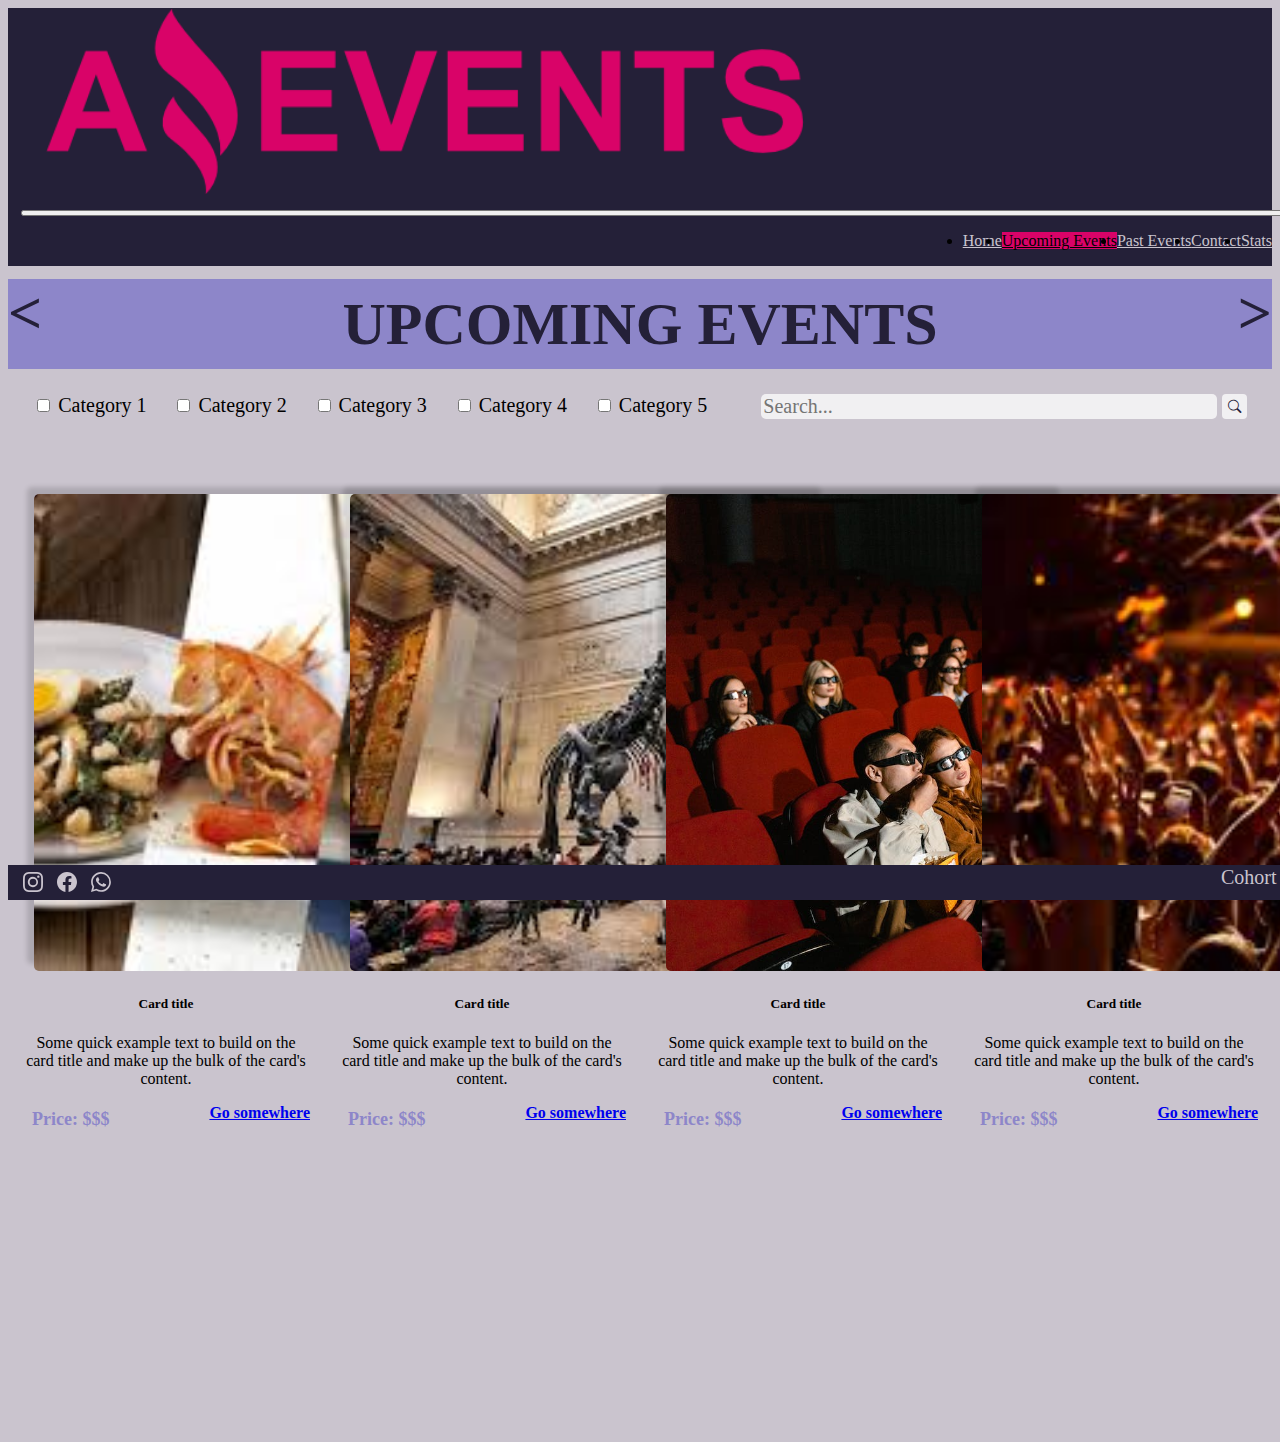
<file: pages/upevents.html>
<!DOCTYPE html>
<html lang="en">
<head>
    <meta charset="UTF-8">
    <meta http-equiv="X-UA-Compatible" content="IE=edge">
    <meta name="viewport" content="width=device-width, initial-scale=1.0">
    <link href="https://cdn.jsdelivr.net/npm/bootstrap@5.2.2/dist/css/bootstrap.min.css" rel="stylesheet" integrity="sha384-Zenh87qX5JnK2Jl0vWa8Ck2rdkQ2Bzep5IDxbcnCeuOxjzrPF/et3URy9Bv1WTRi" crossorigin="anonymous">
    <link rel="stylesheet" href="https://cdn.jsdelivr.net/npm/bootstrap-icons@1.9.1/font/bootstrap-icons.css">
    <link rel="stylesheet" href="../styles/stylesheet.css">
    <title>AE:Upcoming Events</title>
    <link rel="icon" type="image/x-icon" href="../assets/icon_amazing_events.png">
</head>
<body>
    <header>
        <nav class="navbar navbar-expand-lg">
            <div class="logo-container">
                <img class="logo" src="../assets/Logo-Amazing-Events.png" alt="logo" width="15%">
            </div>
            <div class="burger">
                <button class="navbar-toggler" type="button" data-bs-toggle="collapse" data-bs-target="#navbarSupportedContent" aria-controls="navbarSupportedContent" aria-expanded="false" aria-label="Toggle navigation">
                    <span class="navbar-toggler-icon"></span>
                </button>
                <div class="nav-bar nav-pills" id="navbarSupportedContent"> 
                    <ul class="nav navbar-nav">
                        <li class="nav-item">
                            <a class="nav-link" href="../index.html">Home</a>
                        </li>
                        <li class="nav-item">
                            <a class="nav-link active" aria-current="page" href="#">Upcoming Events</a>
                        </li>
                        <li class="nav-item">
                            <a class="nav-link" href="./pastevents.html">Past Events</a>
                        </li>
                        <li class="nav-item">
                            <a class="nav-link" href="./contact.html">Contact</a>
                        </li>
                        <li class="nav-item">
                            <a class="nav-link" href="./stats.html">Stats</a>
                        </li>
                    </ul>
                </div>
            </div>
    </nav>
        <div class="titulo">
            <span>&lt;</span>
            <h1>UPCOMING EVENTS</h1>
            <span>&gt;</span>                
        </div>
        </div>
    </header>
    <main>
        <section class="search-container">
            <div class="categories-container">
                <input type="checkbox" id="category" name="category1" value="category1">
                <label for="category1">Category 1</label>
                <input type="checkbox" id="category" name="category2" value="category2">
                <label for="category2">Category 2</label>
                <input type="checkbox" id="category" name="category3" value="category3">
                <label for="category3">Category 3</label>
                <input type="checkbox" id="category" name="category4" value="category4">
                <label for="category4">Category 4</label>
                <input type="checkbox" id="category" name="category5" value="category5">
                <label for="category5">Category 5</label>
            </div>
            <div class="searching">
                <input type="text" name="search" id="search" placeholder="Search..." size="40px">
                <button class="search-but" type="submit"><i class="bi bi-search"></i></button>
            </div>
        </section>
        <section class="cards">
            <div class="card" style="width: 18rem;">
                <div class="image-card-container">
                    <img src="../assets/Feria-de-comidas7.jpg" class="card-img-top" alt="...">
                </div>
                <div class="card-body">
                  <h5 class="card-title">Card title</h5>
                  <p class="card-text">Some quick example text to build on the card title and make up the bulk of the card's content.</p>
                  <div class="bottom-card"> 
                    <span>Price: $$$</span>
                    <a href="./details.html" class="btn btn-primary">Go somewhere</a>
                  </div>
                </div>
            </div>
            <div class="card" style="width: 18rem;">
                <div class="image-card-container">
                 <img src="../assets/Salida-al-museo5.jpg" class="card-img-top" alt="museum">
                </div>
                <div class="card-body">
                  <h5 class="card-title">Card title</h5>
                  <p class="card-text">Some quick example text to build on the card title and make up the bulk of the card's content.</p>
                  <div class="bottom-card"> 
                    <span>Price: $$$</span>
                    <a href="./details.html" class="btn btn-primary">Go somewhere</a>
                  </div>
                </div>
            </div>
            <div class="card" style="width: 18rem;">
                <div class="image-card-container">
                    <img src="../assets/cinema.jpeg" class="card-img-top" alt="cinema">
                </div>
                <div class="card-body">
                  <h5 class="card-title">Card title</h5>
                  <p class="card-text">Some quick example text to build on the card title and make up the bulk of the card's content.</p>
                  <div class="bottom-card"> 
                    <span>Price: $$$</span>
                    <a href="./details.html" class="btn btn-primary">Go somewhere</a>
                  </div>
                </div>
            </div>
            <div class="card" style="width: 18rem;">
                <div class="image-card-container">
                    <img src="../assets/Concierto-de-musica1.jpg" class="card-img-top" alt="concert">
                </div>
                <div class="card-body">
                  <h5 class="card-title">Card title</h5>
                  <p class="card-text">Some quick example text to build on the card title and make up the bulk of the card's content.</p>
                  <div class="bottom-card"> 
                    <span>Price: $$$</span>
                    <a href="./details.html" class="btn btn-primary">Go somewhere</a>
                  </div>
                </div>
            </div>
        </section>
    </main>
    <footer>
        <div class="icons-container">
            <svg xmlns="http://www.w3.org/2000/svg" width="1em" height="1em" fill="currentColor" class="bi bi-instagram" viewBox="0 0 16 16">
                <path d="M8 0C5.829 0 5.556.01 4.703.048 3.85.088 3.269.222 2.76.42a3.917 3.917 0 0 0-1.417.923A3.927 3.927 0 0 0 .42 2.76C.222 3.268.087 3.85.048 4.7.01 5.555 0 5.827 0 8.001c0 2.172.01 2.444.048 3.297.04.852.174 1.433.372 1.942.205.526.478.972.923 1.417.444.445.89.719 1.416.923.51.198 1.09.333 1.942.372C5.555 15.99 5.827 16 8 16s2.444-.01 3.298-.048c.851-.04 1.434-.174 1.943-.372a3.916 3.916 0 0 0 1.416-.923c.445-.445.718-.891.923-1.417.197-.509.332-1.09.372-1.942C15.99 10.445 16 10.173 16 8s-.01-2.445-.048-3.299c-.04-.851-.175-1.433-.372-1.941a3.926 3.926 0 0 0-.923-1.417A3.911 3.911 0 0 0 13.24.42c-.51-.198-1.092-.333-1.943-.372C10.443.01 10.172 0 7.998 0h.003zm-.717 1.442h.718c2.136 0 2.389.007 3.232.046.78.035 1.204.166 1.486.275.373.145.64.319.92.599.28.28.453.546.598.92.11.281.24.705.275 1.485.039.843.047 1.096.047 3.231s-.008 2.389-.047 3.232c-.035.78-.166 1.203-.275 1.485a2.47 2.47 0 0 1-.599.919c-.28.28-.546.453-.92.598-.28.11-.704.24-1.485.276-.843.038-1.096.047-3.232.047s-2.39-.009-3.233-.047c-.78-.036-1.203-.166-1.485-.276a2.478 2.478 0 0 1-.92-.598 2.48 2.48 0 0 1-.6-.92c-.109-.281-.24-.705-.275-1.485-.038-.843-.046-1.096-.046-3.233 0-2.136.008-2.388.046-3.231.036-.78.166-1.204.276-1.486.145-.373.319-.64.599-.92.28-.28.546-.453.92-.598.282-.11.705-.24 1.485-.276.738-.034 1.024-.044 2.515-.045v.002zm4.988 1.328a.96.96 0 1 0 0 1.92.96.96 0 0 0 0-1.92zm-4.27 1.122a4.109 4.109 0 1 0 0 8.217 4.109 4.109 0 0 0 0-8.217zm0 1.441a2.667 2.667 0 1 1 0 5.334 2.667 2.667 0 0 1 0-5.334z"/>
            </svg>
            <svg xmlns="http://www.w3.org/2000/svg" width="1em" height="1em" fill="currentColor" class="bi bi-facebook" viewBox="0 0 16 16">
                <path d="M16 8.049c0-4.446-3.582-8.05-8-8.05C3.58 0-.002 3.603-.002 8.05c0 4.017 2.926 7.347 6.75 7.951v-5.625h-2.03V8.05H6.75V6.275c0-2.017 1.195-3.131 3.022-3.131.876 0 1.791.157 1.791.157v1.98h-1.009c-.993 0-1.303.621-1.303 1.258v1.51h2.218l-.354 2.326H9.25V16c3.824-.604 6.75-3.934 6.75-7.951z"/>
            </svg>
            <svg xmlns="http://www.w3.org/2000/svg" width="1em" height="1em" fill="currentColor" class="bi bi-whatsapp" viewBox="0 0 16 16">
                <path d="M13.601 2.326A7.854 7.854 0 0 0 7.994 0C3.627 0 .068 3.558.064 7.926c0 1.399.366 2.76 1.057 3.965L0 16l4.204-1.102a7.933 7.933 0 0 0 3.79.965h.004c4.368 0 7.926-3.558 7.93-7.93A7.898 7.898 0 0 0 13.6 2.326zM7.994 14.521a6.573 6.573 0 0 1-3.356-.92l-.24-.144-2.494.654.666-2.433-.156-.251a6.56 6.56 0 0 1-1.007-3.505c0-3.626 2.957-6.584 6.591-6.584a6.56 6.56 0 0 1 4.66 1.931 6.557 6.557 0 0 1 1.928 4.66c-.004 3.639-2.961 6.592-6.592 6.592zm3.615-4.934c-.197-.099-1.17-.578-1.353-.646-.182-.065-.315-.099-.445.099-.133.197-.513.646-.627.775-.114.133-.232.148-.43.05-.197-.1-.836-.308-1.592-.985-.59-.525-.985-1.175-1.103-1.372-.114-.198-.011-.304.088-.403.087-.088.197-.232.296-.346.1-.114.133-.198.198-.33.065-.134.034-.248-.015-.347-.05-.099-.445-1.076-.612-1.47-.16-.389-.323-.335-.445-.34-.114-.007-.247-.007-.38-.007a.729.729 0 0 0-.529.247c-.182.198-.691.677-.691 1.654 0 .977.71 1.916.81 2.049.098.133 1.394 2.132 3.383 2.992.47.205.84.326 1.129.418.475.152.904.129 1.246.08.38-.058 1.171-.48 1.338-.943.164-.464.164-.86.114-.943-.049-.084-.182-.133-.38-.232z"/>
            </svg>
        </div>
        <span>Cohort</span>
    </footer>
</body>
    <script src="https://cdn.jsdelivr.net/npm/bootstrap@5.2.2/dist/js/bootstrap.bundle.min.js" integrity="sha384-OERcA2EqjJCMA+/3y+gxIOqMEjwtxJY7qPCqsdltbNJuaOe923+mo//f6V8Qbsw3" crossorigin="anonymous"></script>
</html>
</file>
<file: styles/stylesheet.css>
body {
    background-color: #CAC4CE;
}

.logo {
    padding-left: 3%;
    width: 60%;
}

.nav {
    display: flex;
    justify-content: end;
    --bs-nav-link-color: var(--bs-link-color);
    --bs-nav-link-hover-color: #D90368;
}

.burger {
    width: 100%;
    display: flex;
    flex-direction: column;
    margin: 1%;
}

.navbar {
    background-color: #242038;
}

.nav-link {
    color: #CAC4CE;
}

.nav-bar {
    margin-right: 1%;
}

.nav-pills .nav-link.active, .nav-pills .show>.nav-link {
    color: var(--bs-nav-pills-link-active-color);
    background-color: #D90368;
    cursor: default;
}

.titulo {
    display: flex;
    justify-content: space-between;
    background-color: #8D86C9;
    align-content: center;
    color: #242038;
}

h1 {
    font-size: 60px;
    padding: 0;
    margin: 0;
    line-height: 1.5;
}

.titulo > span {
    font-size: 60px;
    font-weight: bold;
} 

.search-container {
    display: flex;
    justify-content: space-between;
    margin: 2% 2% 0% 2%;
    font-size: 20px;
}

.searching {
    width: 40%;
    display: flex;
    justify-content: flex-end;
}

i {
    color: #242038;
}

.searching > input {
    width: 70%;
    margin-right: 1%;
}

.categories-container {
    width: 60%;
}

.categories-container > label{
    padding-right: 3%;
}

#category {
    padding: 10px;
}

input[type=text] {
    width: 89%;
    border-radius: 5px;
    border: none;
    background-color: rgba(255, 255, 255, 0.74);
    font-family: unset;
    font-size: 20px;
}  

.search-but {
    border-radius: 4px;
    border: none;
    background-color: rgba(255, 255, 255, 0.74);
    transition: all 0.5s;
}

.search-but:hover {
    background-color: #D90368;
}

.cards {
    display: flex;
    justify-content: space-around;
    margin-top: 3%;
    margin-bottom: 2%;
    flex-wrap: wrap;
}

.card-body {
    text-align: center;
}

.bottom-card {
    display: flex;
    justify-content: space-between;
}

.bottom-card > span {
    font-weight: 600;
    font-size: 18px;
    padding-top: 5px;
    padding-left: 10px;
    color: #8D86C9;
}

.image-card-container {
    padding: 12px;
    height: 50%;
}

.image-card-container > img {
    height: 102%;
    border-radius: 5px;
    box-shadow: -7px -7px 5px 0px rgba(0, 0, 0, 0.15);
}

footer {
    display: flex;
    justify-content: space-between;
    background-color: #242038;
    padding: 0.1%;
    margin-top: 1%;
    font-size: 20px;
    color: #CAC4CE;
}

.icons-container {
    width: 8%;
    display: flex;
    justify-content: space-around;
    margin: 0.5%;
    
}

footer > span {
   margin-right: 1%;
}

.contact-section {
    display: flex;
    justify-content: center;
}

.contact-container {
    display: flex;
    flex-direction: column;
    align-items: center;
    width: 100%;
    padding: 2%;
    margin-top: 3%;
    color:#a80350;
    border-radius: 10px;
}

form {
    width: 50%;
}

.email {
    margin-bottom: 3%;
    font-size: 20px;
    font-weight: bold;
}

.name {
    margin-bottom: 4%;
    font-size: 20px;
    font-weight: bold;
}

.comment {
    display: flex;
    flex-direction: column;
    margin-bottom: 3%;
    margin-top: 3%;
    font-size: 20px;
    font-weight: bold;
}

.comment > label {
    margin-bottom: 1%;
    font-size: 20px;
    font-weight: bold;
}

.submit-button {
    display: flex;
    justify-content: end;
}

.btn-primary {
    --bs-btn-bg: #D90368;
    --bs-btn-border-color: #D90368;
    --bs-btn-hover-bg: #a80350;
    --bs-btn-hover-border-color: #a80350;
    --bs-btn-color: white;
    font-size: 16px;
    font-weight: 700;
}

input[type=email] {
    width: 90%;
    border-radius: 5px;
    border: none;
    background-color: rgba(255, 255, 255, 0.74);
    font-family: unset;
}  

textarea {
    border-radius: 5px;
    border: none;
    background-color: rgba(255, 255, 255, 0.74);
    font-size: 16px;
}  

.less-content-footer {
  position: fixed;
  bottom: 0%;
  display: flex;
  justify-content: space-between;
  background-color: #242038;
  padding: 0.1%;
  width: 100%;
  margin-top: 1%; 
  font-size: 20px;
  color: #CAC4CE;
}

.table-container {
    width: 80%;
    margin: 3% 0%;
    padding: 2%;
    border-radius: 10px;
    background-color: white;
}

.table {
    color: #242038;
    border: 1px solid;
    margin-bottom: 0%;
}

.title-row {
    background-color: #242038;
    color: #CAC4CE;
}

td {
    border: 1px solid;
    font-weight: 500;
}

.empty-row > td {
    height: 30px;
}

.stats-main {
    display: flex;
    justify-content: center;
}

.detail-card-section {
    display: flex;
    justify-content: center;
    flex-wrap: wrap;
}

.detail-card-container {
    width: 70%;
    display: flex;
    background-color: white;
    margin-top: 3%;
    flex-wrap: wrap;
}

.img-detail-container {
    padding: 30px;
    padding-right: 5px;
    flex-wrap: wrap;
}

.img-detail-container > img {
    width: 450px;
    height: 400px;
    border-radius: 5px;
    box-shadow: -7px -7px 5px 0px rgba(0, 0, 0, 0.15);
}

.detail-info-container {
    width: 50%;
    display: flex;
    flex-direction: column;
    justify-content: center;
    padding: 30px 25px 30px 20px; 
    text-align: justify;
    flex-wrap: wrap;
}

.detail-info-container > span {
    font-size: 50px;
    font-weight: bold;
    margin-top: -5%;
}

.detail-info-container > p {
    font-size: 18px;
    margin-top: 3%;
}


@media only screen and (min-width:1400px) {
    /* Mayor que mi pantalla: */
    footer {
        position: fixed;
        bottom: 0%;
        width: 100%;
    }
}


@media only screen and (min-height:769px) {
    /* Mayor que mi pantalla: */
    footer {
        position: fixed;
        bottom: 0%;
        width: 100%;
    }
}

@media only screen and (max-width:1365px) {
    /* For inspector: */
    .searching {
        height: 20%;
    }

    .card {
        margin-top: 2%;
    }

    input[type=text] {
        width: 100%;
    }

    input[type=email] {
        width: 100%;
    }

    .detail-card-container {
        width: 90%;
        margin-top: 8%;
    }

}

@media only screen and (max-width:800px) {
    /* For tablets: */
    .cards {
        margin-bottom: 2%;
    }

    .card {
        margin-top: 2%;
    }
 
}

@media screen and (min-width: 993px){
    #navbarSupportedContent{
    display: block;
    }
}

@media only screen and (max-width:992px) {
    /* For mobile phones: */
    .navbar {
        justify-content: center;
    }

    .logo-container {
        display: flex;
        justify-content: center;
    }

    .logo {
        width: 90%;
    }

    h1 {
        text-align: center;
    }

    .search-container {
        flex-direction: column;   
    }

    .categories-container {
        width: 82%;
        margin-left: 2%;
    }
    
    .searching {
        width: 100%;
        justify-content: center;
        margin-top: 2%;
    }

    .searching > input {
        width: 90%;
    }

    .detail-card-container {
        width: 90%;
    }

    .img-detail-container {
        width: 100%;
        padding: 5%;
    }

    .img-detail-container > img {
        height: 100%;
        width: 100%;
        
    }

    .detail-info-container {
        width: 100%;
        font-size: 16px;
        padding-top: 0%;
        padding-bottom: 0%;
    }

    .detail-info-container > span {
        margin-top: 0%;
    }

    .less-content-footer {
        position: unset;
        margin-top: 2%;
    }

    .table-container {
        width: 88%;
    }
}
</file>
